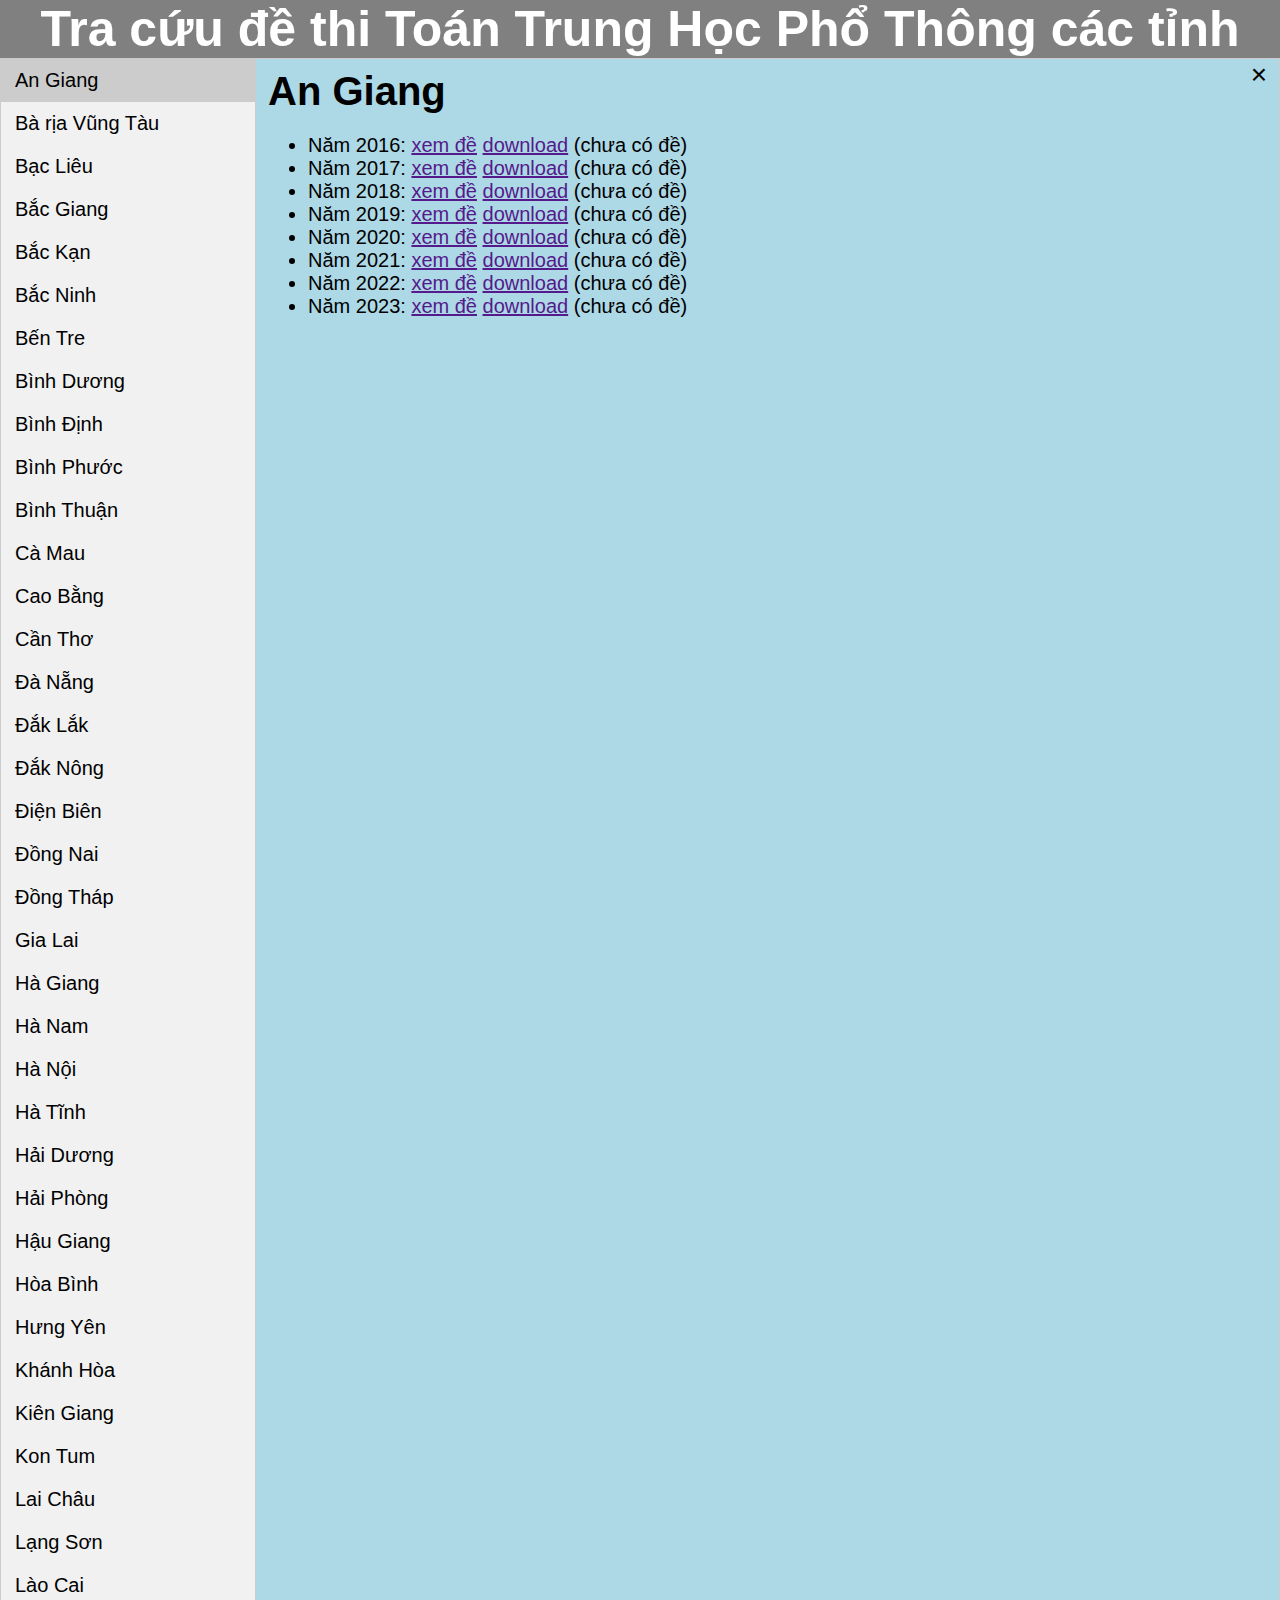
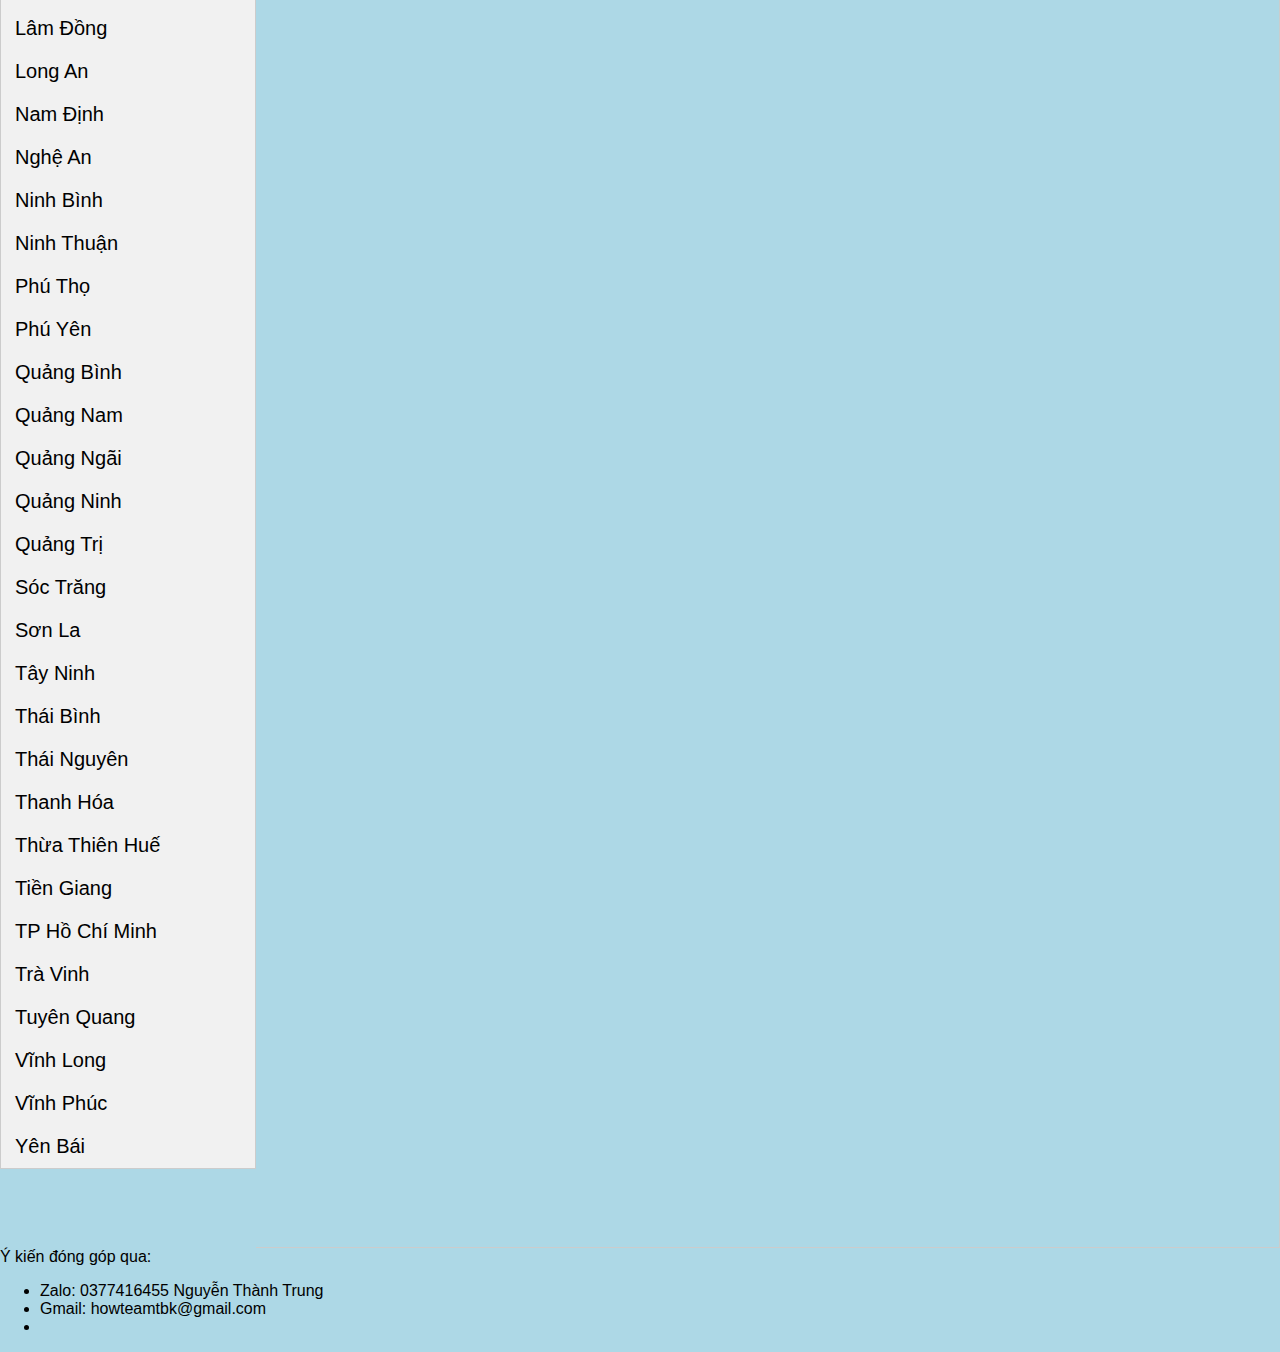
<file: index.html>
<!DOCTYPE html>
<html lang="en">
    <head>
        <meta charset="UTF-8" />
        <title>Document</title>
        <meta name="viewport" content="width=device-width, initial-scale=1.0" />
        <link rel="stylesheet" href="/base.css" />
    </head>
    <body>
        <h1>Tra cứu đề thi Toán Trung Học Phổ Thông các tỉnh</h1>
        <div id="main_tab" class="tab"></div>
        <div id="main_content">
            <div id="AG" class="tabcontent">
                <span onclick="this.parentElement.style.display='none'" class="topright">&times</span>
                <h2>An Giang</h2>
                <ul>
                    <li>Năm 2016: <a href="">xem đề</a> <a href="">download</a> (chưa có đề)</li>
                    <li>Năm 2017: <a href="">xem đề</a> <a href="">download</a> (chưa có đề)</li>
                    <li>Năm 2018: <a href="">xem đề</a> <a href="">download</a> (chưa có đề)</li>
                    <li>Năm 2019: <a href="">xem đề</a> <a href="">download</a> (chưa có đề)</li>
                    <li>Năm 2020: <a href="">xem đề</a> <a href="">download</a> (chưa có đề)</li>
                    <li>Năm 2021: <a href="">xem đề</a> <a href="">download</a> (chưa có đề)</li>
                    <li>Năm 2022: <a href="">xem đề</a> <a href="">download</a> (chưa có đề)</li>
                    <li>Năm 2023: <a href="">xem đề</a> <a href="">download</a> (chưa có đề)</li>
                </ul>
            </div>
            <div id="BV" class="tabcontent">
                <span onclick="this.parentElement.style.display='none'" class="topright">&times</span>
                <h2>Bà rịa Vũng Tàu</h2>
                <ul>
                    <li>Năm 2016: <a href="">xem đề</a> <a href="">download</a> (chưa có đề)</li>
                    <li>Năm 2017: <a href="">xem đề</a> <a href="">download</a> (chưa có đề)</li>
                    <li>Năm 2018: <a href="">xem đề</a> <a href="">download</a> (chưa có đề)</li>
                    <li>Năm 2019: <a href="">xem đề</a> <a href="">download</a> (chưa có đề)</li>
                    <li>Năm 2020: <a href="">xem đề</a> <a href="">download</a> (chưa có đề)</li>
                    <li>Năm 2021: <a href="">xem đề</a> <a href="">download</a> (chưa có đề)</li>
                    <li>Năm 2022: <a href="">xem đề</a> <a href="">download</a> (chưa có đề)</li>
                    <li>Năm 2023: <a href="">xem đề</a> <a href="">download</a> (chưa có đề)</li>
                </ul>
            </div>
            <div id="BL" class="tabcontent">
                <span onclick="this.parentElement.style.display='none'" class="topright">&times</span>
                <h2>Bạc Liêu</h2>
                <ul>
                    <li>Năm 2016: <a href="">xem đề</a> <a href="">download</a> (chưa có đề)</li>
                    <li>Năm 2017: <a href="">xem đề</a> <a href="">download</a> (chưa có đề)</li>
                    <li>Năm 2018: <a href="">xem đề</a> <a href="">download</a> (chưa có đề)</li>
                    <li>Năm 2019: <a href="">xem đề</a> <a href="">download</a> (chưa có đề)</li>
                    <li>Năm 2020: <a href="">xem đề</a> <a href="">download</a> (chưa có đề)</li>
                    <li>Năm 2021: <a href="">xem đề</a> <a href="">download</a> (chưa có đề)</li>
                    <li>Năm 2022: <a href="">xem đề</a> <a href="">download</a> (chưa có đề)</li>
                    <li>Năm 2023: <a href="">xem đề</a> <a href="">download</a> (chưa có đề)</li>
                </ul>
            </div>
            <div id="BK" class="tabcontent">
                <span onclick="this.parentElement.style.display='none'" class="topright">&times</span>
                <h2>Bắc Giang</h2>
                <ul>
                    <li>Năm 2016: <a href="">xem đề</a> <a href="">download</a> (chưa có đề)</li>
                    <li>Năm 2017: <a href="">xem đề</a> <a href="">download</a> (chưa có đề)</li>
                    <li>Năm 2018: <a href="">xem đề</a> <a href="">download</a> (chưa có đề)</li>
                    <li>Năm 2019: <a href="">xem đề</a> <a href="">download</a> (chưa có đề)</li>
                    <li>Năm 2020: <a href="">xem đề</a> <a href="">download</a> (chưa có đề)</li>
                    <li>Năm 2021: <a href="">xem đề</a> <a href="">download</a> (chưa có đề)</li>
                    <li>Năm 2022: <a href="">xem đề</a> <a href="">download</a> (chưa có đề)</li>
                    <li>Năm 2023: <a href="">xem đề</a> <a href="">download</a> (chưa có đề)</li>
                </ul>
            </div>
            <div id="BG" class="tabcontent">
                <span onclick="this.parentElement.style.display='none'" class="topright">&times</span>
                <h2>Bắc Kạn</h2>
                <ul>
                    <li>Năm 2016: <a href="">xem đề</a> <a href="">download</a> (chưa có đề)</li>
                    <li>Năm 2017: <a href="">xem đề</a> <a href="">download</a> (chưa có đề)</li>
                    <li>Năm 2018: <a href="">xem đề</a> <a href="">download</a> (chưa có đề)</li>
                    <li>Năm 2019: <a href="">xem đề</a> <a href="">download</a> (chưa có đề)</li>
                    <li>Năm 2020: <a href="">xem đề</a> <a href="">download</a> (chưa có đề)</li>
                    <li>Năm 2021: <a href="">xem đề</a> <a href="">download</a> (chưa có đề)</li>
                    <li>Năm 2022: <a href="">xem đề</a> <a href="">download</a> (chưa có đề)</li>
                    <li>Năm 2023: <a href="">xem đề</a> <a href="">download</a> (chưa có đề)</li>
                </ul>
            </div>
            <div id="BN" class="tabcontent">
                <span onclick="this.parentElement.style.display='none'" class="topright">&times</span>
                <h2>Bắc Ninh</h2>
                <ul>
                    <li>Năm 2016: <a href="">xem đề</a> <a href="">download</a> (chưa có đề)</li>
                    <li>Năm 2017: <a href="">xem đề</a> <a href="">download</a> (chưa có đề)</li>
                    <li>Năm 2018: <a href="">xem đề</a> <a href="">download</a> (chưa có đề)</li>
                    <li>Năm 2019: <a href="">xem đề</a> <a href="">download</a> (chưa có đề)</li>
                    <li>Năm 2020: <a href="">xem đề</a> <a href="">download</a> (chưa có đề)</li>
                    <li>Năm 2021: <a href="">xem đề</a> <a href="">download</a> (chưa có đề)</li>
                    <li>Năm 2022: <a href="">xem đề</a> <a href="">download</a> (chưa có đề)</li>
                    <li>Năm 2023: <a href="">xem đề</a> <a href="">download</a> (chưa có đề)</li>
                </ul>
            </div>
            <div id="BT" class="tabcontent">
                <span onclick="this.parentElement.style.display='none'" class="topright">&times</span>
                <h2>Bến Tre</h2>
                <ul>
                    <li>Năm 2016: <a href="">xem đề</a> <a href="">download</a> (chưa có đề)</li>
                    <li>Năm 2017: <a href="">xem đề</a> <a href="">download</a> (chưa có đề)</li>
                    <li>Năm 2018: <a href="">xem đề</a> <a href="">download</a> (chưa có đề)</li>
                    <li>Năm 2019: <a href="">xem đề</a> <a href="">download</a> (chưa có đề)</li>
                    <li>Năm 2020: <a href="">xem đề</a> <a href="">download</a> (chưa có đề)</li>
                    <li>Năm 2021: <a href="">xem đề</a> <a href="">download</a> (chưa có đề)</li>
                    <li>Năm 2022: <a href="">xem đề</a> <a href="">download</a> (chưa có đề)</li>
                    <li>Năm 2023: <a href="">xem đề</a> <a href="">download</a> (chưa có đề)</li>
                </ul>
            </div>
            <div id="BD" class="tabcontent">
                <span onclick="this.parentElement.style.display='none'" class="topright">&times</span>
                <h2>Bình Dương</h2>
                <ul>
                    <li>Năm 2016: <a href="">xem đề</a> <a href="">download</a> (chưa có đề)</li>
                    <li>Năm 2017: <a href="">xem đề</a> <a href="">download</a> (chưa có đề)</li>
                    <li>Năm 2018: <a href="">xem đề</a> <a href="">download</a> (chưa có đề)</li>
                    <li>Năm 2019: <a href="">xem đề</a> <a href="">download</a> (chưa có đề)</li>
                    <li>Năm 2020: <a href="">xem đề</a> <a href="">download</a> (chưa có đề)</li>
                    <li>Năm 2021: <a href="">xem đề</a> <a href="">download</a> (chưa có đề)</li>
                    <li>Năm 2022: <a href="">xem đề</a> <a href="">download</a> (chưa có đề)</li>
                    <li>Năm 2023: <a href="">xem đề</a> <a href="">download</a> (chưa có đề)</li>
                </ul>
            </div>
            <div id="BĐ" class="tabcontent">
                <span onclick="this.parentElement.style.display='none'" class="topright">&times</span>
                <h2>Bình Định</h2>
                <ul>
                    <li>Năm 2016: <a href="">xem đề</a> <a href="">download</a> (chưa có đề)</li>
                    <li>Năm 2017: <a href="">xem đề</a> <a href="">download</a> (chưa có đề)</li>
                    <li>Năm 2018: <a href="">xem đề</a> <a href="">download</a> (chưa có đề)</li>
                    <li>Năm 2019: <a href="">xem đề</a> <a href="">download</a> (chưa có đề)</li>
                    <li>Năm 2020: <a href="">xem đề</a> <a href="">download</a> (chưa có đề)</li>
                    <li>Năm 2021: <a href="">xem đề</a> <a href="">download</a> (chưa có đề)</li>
                    <li>Năm 2022: <a href="">xem đề</a> <a href="">download</a> (chưa có đề)</li>
                    <li>Năm 2023: <a href="">xem đề</a> <a href="">download</a> (chưa có đề)</li>
                </ul>
            </div>
            <div id="BP" class="tabcontent">
                <span onclick="this.parentElement.style.display='none'" class="topright">&times</span>
                <h2>Bình Phước</h2>
                <ul>
                    <li>Năm 2016: <a href="">xem đề</a> <a href="">download</a> (chưa có đề)</li>
                    <li>Năm 2017: <a href="">xem đề</a> <a href="">download</a> (chưa có đề)</li>
                    <li>Năm 2018: <a href="">xem đề</a> <a href="">download</a> (chưa có đề)</li>
                    <li>Năm 2019: <a href="">xem đề</a> <a href="">download</a> (chưa có đề)</li>
                    <li>Năm 2020: <a href="">xem đề</a> <a href="">download</a> (chưa có đề)</li>
                    <li>Năm 2021: <a href="">xem đề</a> <a href="">download</a> (chưa có đề)</li>
                    <li>Năm 2022: <a href="">xem đề</a> <a href="">download</a> (chưa có đề)</li>
                    <li>Năm 2023: <a href="">xem đề</a> <a href="">download</a> (chưa có đề)</li>
                </ul>
            </div>
            <div id="BTh" class="tabcontent">
                <span onclick="this.parentElement.style.display='none'" class="topright">&times</span>
                <h2>Bình Thuận</h2>
                <ul>
                    <li>Năm 2016: <a href="">xem đề</a> <a href="">download</a> (chưa có đề)</li>
                    <li>Năm 2017: <a href="">xem đề</a> <a href="">download</a> (chưa có đề)</li>
                    <li>Năm 2018: <a href="">xem đề</a> <a href="">download</a> (chưa có đề)</li>
                    <li>Năm 2019: <a href="">xem đề</a> <a href="">download</a> (chưa có đề)</li>
                    <li>Năm 2020: <a href="">xem đề</a> <a href="">download</a> (chưa có đề)</li>
                    <li>Năm 2021: <a href="">xem đề</a> <a href="">download</a> (chưa có đề)</li>
                    <li>Năm 2022: <a href="">xem đề</a> <a href="">download</a> (chưa có đề)</li>
                    <li>Năm 2023: <a href="">xem đề</a> <a href="">download</a> (chưa có đề)</li>
                </ul>
            </div>
            <div id="CM" class="tabcontent">
                <span onclick="this.parentElement.style.display='none'" class="topright">&times</span>
                <h2>Cà Mau</h2>
                <ul>
                    <li>Năm 2016: <a href="">xem đề</a> <a href="">download</a> (chưa có đề)</li>
                    <li>Năm 2017: <a href="">xem đề</a> <a href="">download</a> (chưa có đề)</li>
                    <li>Năm 2018: <a href="">xem đề</a> <a href="">download</a> (chưa có đề)</li>
                    <li>Năm 2019: <a href="">xem đề</a> <a href="">download</a> (chưa có đề)</li>
                    <li>Năm 2020: <a href="">xem đề</a> <a href="">download</a> (chưa có đề)</li>
                    <li>Năm 2021: <a href="">xem đề</a> <a href="">download</a> (chưa có đề)</li>
                    <li>Năm 2022: <a href="">xem đề</a> <a href="">download</a> (chưa có đề)</li>
                    <li>Năm 2023: <a href="">xem đề</a> <a href="">download</a> (chưa có đề)</li>
                </ul>
            </div>
            <div id="CB" class="tabcontent">
                <span onclick="this.parentElement.style.display='none'" class="topright">&times</span>
                <h2>Cao Bằng</h2>
                <ul>
                    <li>Năm 2016: <a href="">xem đề</a> <a href="">download</a> (chưa có đề)</li>
                    <li>Năm 2017: <a href="">xem đề</a> <a href="">download</a> (chưa có đề)</li>
                    <li>Năm 2018: <a href="">xem đề</a> <a href="">download</a> (chưa có đề)</li>
                    <li>Năm 2019: <a href="">xem đề</a> <a href="">download</a> (chưa có đề)</li>
                    <li>Năm 2020: <a href="">xem đề</a> <a href="">download</a> (chưa có đề)</li>
                    <li>Năm 2021: <a href="">xem đề</a> <a href="">download</a> (chưa có đề)</li>
                    <li>Năm 2022: <a href="">xem đề</a> <a href="">download</a> (chưa có đề)</li>
                    <li>Năm 2023: <a href="">xem đề</a> <a href="">download</a> (chưa có đề)</li>
                </ul>
            </div>
            <div id="CT" class="tabcontent">
                <span onclick="this.parentElement.style.display='none'" class="topright">&times</span>
                <h2>Cần Thơ</h2>
                <ul>
                    <li>Năm 2016: <a href="">xem đề</a> <a href="">download</a> (chưa có đề)</li>
                    <li>Năm 2017: <a href="">xem đề</a> <a href="">download</a> (chưa có đề)</li>
                    <li>Năm 2018: <a href="">xem đề</a> <a href="">download</a> (chưa có đề)</li>
                    <li>Năm 2019: <a href="">xem đề</a> <a href="">download</a> (chưa có đề)</li>
                    <li>Năm 2020: <a href="">xem đề</a> <a href="">download</a> (chưa có đề)</li>
                    <li>Năm 2021: <a href="">xem đề</a> <a href="">download</a> (chưa có đề)</li>
                    <li>Năm 2022: <a href="">xem đề</a> <a href="">download</a> (chưa có đề)</li>
                    <li>Năm 2023: <a href="">xem đề</a> <a href="">download</a> (chưa có đề)</li>
                </ul>
            </div>
            <div id="ĐNa" class="tabcontent">
                <span onclick="this.parentElement.style.display='none'" class="topright">&times</span>
                <h2>Đà Nẵng</h2>
                <ul>
                    <li>Năm 2016: <a href="">xem đề</a> <a href="">download</a> (chưa có đề)</li>
                    <li>Năm 2017: <a href="">xem đề</a> <a href="">download</a> (chưa có đề)</li>
                    <li>Năm 2018: <a href="">xem đề</a> <a href="">download</a> (chưa có đề)</li>
                    <li>Năm 2019: <a href="">xem đề</a> <a href="">download</a> (chưa có đề)</li>
                    <li>Năm 2020: <a href="">xem đề</a> <a href="">download</a> (chưa có đề)</li>
                    <li>Năm 2021: <a href="">xem đề</a> <a href="">download</a> (chưa có đề)</li>
                    <li>Năm 2022: <a href="">xem đề</a> <a href="">download</a> (chưa có đề)</li>
                    <li>Năm 2023: <a href="">xem đề</a> <a href="">download</a> (chưa có đề)</li>
                </ul>
            </div>
            <div id="ĐL" class="tabcontent">
                <span onclick="this.parentElement.style.display='none'" class="topright">&times</span>
                <h2>Đắk Lắk</h2>
                <ul>
                    <li>Năm 2016: <a href="">xem đề</a> <a href="">download</a> (chưa có đề)</li>
                    <li>Năm 2017: <a href="">xem đề</a> <a href="">download</a> (chưa có đề)</li>
                    <li>Năm 2018: <a href="">xem đề</a> <a href="">download</a> (chưa có đề)</li>
                    <li>Năm 2019: <a href="">xem đề</a> <a href="">download</a> (chưa có đề)</li>
                    <li>Năm 2020: <a href="">xem đề</a> <a href="">download</a> (chưa có đề)</li>
                    <li>Năm 2021: <a href="">xem đề</a> <a href="">download</a> (chưa có đề)</li>
                    <li>Năm 2022: <a href="">xem đề</a> <a href="">download</a> (chưa có đề)</li>
                    <li>Năm 2023: <a href="">xem đề</a> <a href="">download</a> (chưa có đề)</li>
                </ul>
            </div>
            <div id="ĐNo" class="tabcontent">
                <span onclick="this.parentElement.style.display='none'" class="topright">&times</span>
                <h2>Đắk Nông</h2>
                <ul>
                    <li>Năm 2016: <a href="">xem đề</a> <a href="">download</a> (chưa có đề)</li>
                    <li>Năm 2017: <a href="">xem đề</a> <a href="">download</a> (chưa có đề)</li>
                    <li>Năm 2018: <a href="">xem đề</a> <a href="">download</a> (chưa có đề)</li>
                    <li>Năm 2019: <a href="">xem đề</a> <a href="">download</a> (chưa có đề)</li>
                    <li>Năm 2020: <a href="">xem đề</a> <a href="">download</a> (chưa có đề)</li>
                    <li>Năm 2021: <a href="">xem đề</a> <a href="">download</a> (chưa có đề)</li>
                    <li>Năm 2022: <a href="">xem đề</a> <a href="">download</a> (chưa có đề)</li>
                    <li>Năm 2023: <a href="">xem đề</a> <a href="">download</a> (chưa có đề)</li>
                </ul>
            </div>
            <div id="ĐB" class="tabcontent">
                <span onclick="this.parentElement.style.display='none'" class="topright">&times</span>
                <h2>Điện Biên</h2>
                <ul>
                    <li>Năm 2016: <a href="">xem đề</a> <a href="">download</a> (chưa có đề)</li>
                    <li>Năm 2017: <a href="">xem đề</a> <a href="">download</a> (chưa có đề)</li>
                    <li>Năm 2018: <a href="">xem đề</a> <a href="">download</a> (chưa có đề)</li>
                    <li>Năm 2019: <a href="">xem đề</a> <a href="">download</a> (chưa có đề)</li>
                    <li>Năm 2020: <a href="">xem đề</a> <a href="">download</a> (chưa có đề)</li>
                    <li>Năm 2021: <a href="">xem đề</a> <a href="">download</a> (chưa có đề)</li>
                    <li>Năm 2022: <a href="">xem đề</a> <a href="">download</a> (chưa có đề)</li>
                    <li>Năm 2023: <a href="">xem đề</a> <a href="">download</a> (chưa có đề)</li>
                </ul>
            </div>
            <div id="ĐN" class="tabcontent">
                <span onclick="this.parentElement.style.display='none'" class="topright">&times</span>
                <h2>Đồng Nai</h2>
                <ul>
                    <li>Năm 2016: <a href="">xem đề</a> <a href="">download</a> (chưa có đề)</li>
                    <li>Năm 2017: <a href="">xem đề</a> <a href="">download</a> (chưa có đề)</li>
                    <li>Năm 2018: <a href="">xem đề</a> <a href="">download</a> (chưa có đề)</li>
                    <li>Năm 2019: <a href="">xem đề</a> <a href="">download</a> (chưa có đề)</li>
                    <li>Năm 2020: <a href="">xem đề</a> <a href="">download</a> (chưa có đề)</li>
                    <li>Năm 2021: <a href="">xem đề</a> <a href="">download</a> (chưa có đề)</li>
                    <li>Năm 2022: <a href="">xem đề</a> <a href="">download</a> (chưa có đề)</li>
                    <li>Năm 2023: <a href="">xem đề</a> <a href="">download</a> (chưa có đề)</li>
                </ul>
            </div>
            <div id="ĐT" class="tabcontent">
                <span onclick="this.parentElement.style.display='none'" class="topright">&times</span>
                <h2>Đồng Tháp</h2>
                <ul>
                    <li>Năm 2016: <a href="">xem đề</a> <a href="">download</a> (chưa có đề)</li>
                    <li>Năm 2017: <a href="">xem đề</a> <a href="">download</a> (chưa có đề)</li>
                    <li>Năm 2018: <a href="">xem đề</a> <a href="">download</a> (chưa có đề)</li>
                    <li>Năm 2019: <a href="">xem đề</a> <a href="">download</a> (chưa có đề)</li>
                    <li>Năm 2020: <a href="">xem đề</a> <a href="">download</a> (chưa có đề)</li>
                    <li>Năm 2021: <a href="">xem đề</a> <a href="">download</a> (chưa có đề)</li>
                    <li>Năm 2022: <a href="">xem đề</a> <a href="">download</a> (chưa có đề)</li>
                    <li>Năm 2023: <a href="">xem đề</a> <a href="">download</a> (chưa có đề)</li>
                </ul>
            </div>
            <div id="GL" class="tabcontent">
                <span onclick="this.parentElement.style.display='none'" class="topright">&times</span>
                <h2>Gia Lai</h2>
                <ul>
                    <li>Năm 2016: <a href="">xem đề</a> <a href="">download</a> (chưa có đề)</li>
                    <li>Năm 2017: <a href="">xem đề</a> <a href="">download</a> (chưa có đề)</li>
                    <li>Năm 2018: <a href="">xem đề</a> <a href="">download</a> (chưa có đề)</li>
                    <li>Năm 2019: <a href="">xem đề</a> <a href="">download</a> (chưa có đề)</li>
                    <li>Năm 2020: <a href="">xem đề</a> <a href="">download</a> (chưa có đề)</li>
                    <li>Năm 2021: <a href="">xem đề</a> <a href="">download</a> (chưa có đề)</li>
                    <li>Năm 2022: <a href="">xem đề</a> <a href="">download</a> (chưa có đề)</li>
                    <li>Năm 2023: <a href="">xem đề</a> <a href="">download</a> (chưa có đề)</li>
                </ul>
            </div>
            <div id="HG" class="tabcontent">
                <span onclick="this.parentElement.style.display='none'" class="topright">&times</span>
                <h2>Hà Giang</h2>
                <ul>
                    <li>Năm 2016: <a href="">xem đề</a> <a href="">download</a> (chưa có đề)</li>
                    <li>Năm 2017: <a href="">xem đề</a> <a href="">download</a> (chưa có đề)</li>
                    <li>Năm 2018: <a href="">xem đề</a> <a href="">download</a> (chưa có đề)</li>
                    <li>Năm 2019: <a href="">xem đề</a> <a href="">download</a> (chưa có đề)</li>
                    <li>Năm 2020: <a href="">xem đề</a> <a href="">download</a> (chưa có đề)</li>
                    <li>Năm 2021: <a href="">xem đề</a> <a href="">download</a> (chưa có đề)</li>
                    <li>Năm 2022: <a href="">xem đề</a> <a href="">download</a> (chưa có đề)</li>
                    <li>Năm 2023: <a href="">xem đề</a> <a href="">download</a> (chưa có đề)</li>
                </ul>
            </div>
            <div id="HNa" class="tabcontent">
                <span onclick="this.parentElement.style.display='none'" class="topright">&times</span>
                <h2>Hà Nam</h2>
                <ul>
                    <li>Năm 2016: <a href="">xem đề</a> <a href="">download</a> (chưa có đề)</li>
                    <li>Năm 2017: <a href="">xem đề</a> <a href="">download</a> (chưa có đề)</li>
                    <li>Năm 2018: <a href="">xem đề</a> <a href="">download</a> (chưa có đề)</li>
                    <li>Năm 2019: <a href="">xem đề</a> <a href="">download</a> (chưa có đề)</li>
                    <li>Năm 2020: <a href="">xem đề</a> <a href="">download</a> (chưa có đề)</li>
                    <li>Năm 2021: <a href="">xem đề</a> <a href="">download</a> (chưa có đề)</li>
                    <li>Năm 2022: <a href="">xem đề</a> <a href="">download</a> (chưa có đề)</li>
                    <li>Năm 2023: <a href="">xem đề</a> <a href="">download</a> (chưa có đề)</li>
                </ul>
            </div>
            <div id="HN" class="tabcontent">
                <span onclick="this.parentElement.style.display='none'" class="topright">&times</span>
                <h2>Hà Nội</h2>
                <ul>
                    <li>Năm 2016: <a href="">xem đề</a> <a href="">download</a> (chưa có đề)</li>
                    <li>Năm 2017: <a href="">xem đề</a> <a href="">download</a> (chưa có đề)</li>
                    <li>Năm 2018: <a href="">xem đề</a> <a href="">download</a> (chưa có đề)</li>
                    <li>Năm 2019: <a href="">xem đề</a> <a href="">download</a> (chưa có đề)</li>
                    <li>Năm 2020: <a href="">xem đề</a> <a href="">download</a> (chưa có đề)</li>
                    <li>Năm 2021: <a href="">xem đề</a> <a href="">download</a> (chưa có đề)</li>
                    <li>Năm 2022: <a href="">xem đề</a> <a href="">download</a> (chưa có đề)</li>
                    <li>Năm 2023: <a href="">xem đề</a> <a href="">download</a> (chưa có đề)</li>
                </ul>
            </div>
            <div id="HT" class="tabcontent">
                <span onclick="this.parentElement.style.display='none'" class="topright">&times</span>
                <h2>Hà Tĩnh</h2>
                <ul>
                    <li>Năm 2016: <a href="">xem đề</a> <a href="">download</a> (chưa có đề)</li>
                    <li>Năm 2017: <a href="">xem đề</a> <a href="">download</a> (chưa có đề)</li>
                    <li>Năm 2018: <a href="">xem đề</a> <a href="">download</a> (chưa có đề)</li>
                    <li>Năm 2019: <a href="">xem đề</a> <a href="">download</a> (chưa có đề)</li>
                    <li>Năm 2020: <a href="">xem đề</a> <a href="">download</a> (chưa có đề)</li>
                    <li>Năm 2021: <a href="">xem đề</a> <a href="">download</a> (chưa có đề)</li>
                    <li>Năm 2022: <a href="">xem đề</a> <a href="">download</a> (chưa có đề)</li>
                    <li>Năm 2023: <a href="">xem đề</a> <a href="">download</a> (chưa có đề)</li>
                </ul>
            </div>
            <div id="HD" class="tabcontent">
                <span onclick="this.parentElement.style.display='none'" class="topright">&times</span>
                <h2>Hải Dương</h2>
                <ul>
                    <li>Năm 2016: <a href="">xem đề</a> <a href="">download</a> (chưa có đề)</li>
                    <li>Năm 2017: <a href="">xem đề</a> <a href="">download</a> (chưa có đề)</li>
                    <li>Năm 2018: <a href="">xem đề</a> <a href="">download</a> (chưa có đề)</li>
                    <li>Năm 2019: <a href="">xem đề</a> <a href="">download</a> (chưa có đề)</li>
                    <li>Năm 2020: <a href="">xem đề</a> <a href="">download</a> (chưa có đề)</li>
                    <li>Năm 2021: <a href="">xem đề</a> <a href="">download</a> (chưa có đề)</li>
                    <li>Năm 2022: <a href="">xem đề</a> <a href="">download</a> (chưa có đề)</li>
                    <li>Năm 2023: <a href="">xem đề</a> <a href="">download</a> (chưa có đề)</li>
                </ul>
            </div>
            <div id="HP" class="tabcontent">
                <span onclick="this.parentElement.style.display='none'" class="topright">&times</span>
                <h2>Hải Phòng</h2>
                <ul>
                    <li>Năm 2016: <a href="">xem đề</a> <a href="">download</a> (chưa có đề)</li>
                    <li>Năm 2017: <a href="">xem đề</a> <a href="">download</a> (chưa có đề)</li>
                    <li>Năm 2018: <a href="">xem đề</a> <a href="">download</a> (chưa có đề)</li>
                    <li>Năm 2019: <a href="">xem đề</a> <a href="">download</a> (chưa có đề)</li>
                    <li>Năm 2020: <a href="">xem đề</a> <a href="">download</a> (chưa có đề)</li>
                    <li>Năm 2021: <a href="">xem đề</a> <a href="">download</a> (chưa có đề)</li>
                    <li>Năm 2022: <a href="">xem đề</a> <a href="">download</a> (chưa có đề)</li>
                    <li>Năm 2023: <a href="">xem đề</a> <a href="">download</a> (chưa có đề)</li>
                </ul>
            </div>
            <div id="HGi" class="tabcontent">
                <span onclick="this.parentElement.style.display='none'" class="topright">&times</span>
                <h2>Hậu Giang</h2>
                <ul>
                    <li>Năm 2016: <a href="">xem đề</a> <a href="">download</a> (chưa có đề)</li>
                    <li>Năm 2017: <a href="">xem đề</a> <a href="">download</a> (chưa có đề)</li>
                    <li>Năm 2018: <a href="">xem đề</a> <a href="">download</a> (chưa có đề)</li>
                    <li>Năm 2019: <a href="">xem đề</a> <a href="">download</a> (chưa có đề)</li>
                    <li>Năm 2020: <a href="">xem đề</a> <a href="">download</a> (chưa có đề)</li>
                    <li>Năm 2021: <a href="">xem đề</a> <a href="">download</a> (chưa có đề)</li>
                    <li>Năm 2022: <a href="">xem đề</a> <a href="">download</a> (chưa có đề)</li>
                    <li>Năm 2023: <a href="">xem đề</a> <a href="">download</a> (chưa có đề)</li>
                </ul>
            </div>
            <div id="HB" class="tabcontent">
                <span onclick="this.parentElement.style.display='none'" class="topright">&times</span>
                <h2>Hòa Bình</h2>
                <ul>
                    <li>Năm 2016: <a href="">xem đề</a> <a href="">download</a> (chưa có đề)</li>
                    <li>Năm 2017: <a href="">xem đề</a> <a href="">download</a> (chưa có đề)</li>
                    <li>Năm 2018: <a href="">xem đề</a> <a href="">download</a> (chưa có đề)</li>
                    <li>Năm 2019: <a href="">xem đề</a> <a href="">download</a> (chưa có đề)</li>
                    <li>Năm 2020: <a href="">xem đề</a> <a href="">download</a> (chưa có đề)</li>
                    <li>Năm 2021: <a href="">xem đề</a> <a href="">download</a> (chưa có đề)</li>
                    <li>Năm 2022: <a href="">xem đề</a> <a href="">download</a> (chưa có đề)</li>
                    <li>Năm 2023: <a href="">xem đề</a> <a href="">download</a> (chưa có đề)</li>
                </ul>
            </div>
            <div id="SG" class="tabcontent">
                <span onclick="this.parentElement.style.display='none'" class="topright">&times</span>
                <h2>Hưng Yên</h2>
                <ul>
                    <li>Năm 2016: <a href="">xem đề</a> <a href="">download</a> (chưa có đề)</li>
                    <li>Năm 2017: <a href="">xem đề</a> <a href="">download</a> (chưa có đề)</li>
                    <li>Năm 2018: <a href="">xem đề</a> <a href="">download</a> (chưa có đề)</li>
                    <li>Năm 2019: <a href="">xem đề</a> <a href="">download</a> (chưa có đề)</li>
                    <li>Năm 2020: <a href="">xem đề</a> <a href="">download</a> (chưa có đề)</li>
                    <li>Năm 2021: <a href="">xem đề</a> <a href="">download</a> (chưa có đề)</li>
                    <li>Năm 2022: <a href="">xem đề</a> <a href="">download</a> (chưa có đề)</li>
                    <li>Năm 2023: <a href="">xem đề</a> <a href="">download</a> (chưa có đề)</li>
                </ul>
            </div>
            <div id="HY" class="tabcontent">
                <span onclick="this.parentElement.style.display='none'" class="topright">&times</span>
                <h2>Khánh Hòa</h2>
                <ul>
                    <li>Năm 2016: <a href="">xem đề</a> <a href="">download</a> (chưa có đề)</li>
                    <li>Năm 2017: <a href="">xem đề</a> <a href="">download</a> (chưa có đề)</li>
                    <li>Năm 2018: <a href="">xem đề</a> <a href="">download</a> (chưa có đề)</li>
                    <li>Năm 2019: <a href="">xem đề</a> <a href="">download</a> (chưa có đề)</li>
                    <li>Năm 2020: <a href="">xem đề</a> <a href="">download</a> (chưa có đề)</li>
                    <li>Năm 2021: <a href="">xem đề</a> <a href="">download</a> (chưa có đề)</li>
                    <li>Năm 2022: <a href="">xem đề</a> <a href="">download</a> (chưa có đề)</li>
                    <li>Năm 2023: <a href="">xem đề</a> <a href="">download</a> (chưa có đề)</li>
                </ul>
            </div>
            <div id="KH" class="tabcontent">
                <span onclick="this.parentElement.style.display='none'" class="topright">&times</span>
                <h2>Kiên Giang</h2>
                <ul>
                    <li>Năm 2016: <a href="">xem đề</a> <a href="">download</a> (chưa có đề)</li>
                    <li>Năm 2017: <a href="">xem đề</a> <a href="">download</a> (chưa có đề)</li>
                    <li>Năm 2018: <a href="">xem đề</a> <a href="">download</a> (chưa có đề)</li>
                    <li>Năm 2019: <a href="">xem đề</a> <a href="">download</a> (chưa có đề)</li>
                    <li>Năm 2020: <a href="">xem đề</a> <a href="">download</a> (chưa có đề)</li>
                    <li>Năm 2021: <a href="">xem đề</a> <a href="">download</a> (chưa có đề)</li>
                    <li>Năm 2022: <a href="">xem đề</a> <a href="">download</a> (chưa có đề)</li>
                    <li>Năm 2023: <a href="">xem đề</a> <a href="">download</a> (chưa có đề)</li>
                </ul>
            </div>
            <div id="KG" class="tabcontent">
                <span onclick="this.parentElement.style.display='none'" class="topright">&times</span>
                <h2>Kon Tum</h2>
                <ul>
                    <li>Năm 2016: <a href="">xem đề</a> <a href="">download</a> (chưa có đề)</li>
                    <li>Năm 2017: <a href="">xem đề</a> <a href="">download</a> (chưa có đề)</li>
                    <li>Năm 2018: <a href="">xem đề</a> <a href="">download</a> (chưa có đề)</li>
                    <li>Năm 2019: <a href="">xem đề</a> <a href="">download</a> (chưa có đề)</li>
                    <li>Năm 2020: <a href="">xem đề</a> <a href="">download</a> (chưa có đề)</li>
                    <li>Năm 2021: <a href="">xem đề</a> <a href="">download</a> (chưa có đề)</li>
                    <li>Năm 2022: <a href="">xem đề</a> <a href="">download</a> (chưa có đề)</li>
                    <li>Năm 2023: <a href="">xem đề</a> <a href="">download</a> (chưa có đề)</li>
                </ul>
            </div>
            <div id="KT" class="tabcontent">
                <span onclick="this.parentElement.style.display='none'" class="topright">&times</span>
                <h2>Lai Châu</h2>
                <ul>
                    <li>Năm 2016: <a href="">xem đề</a> <a href="">download</a> (chưa có đề)</li>
                    <li>Năm 2017: <a href="">xem đề</a> <a href="">download</a> (chưa có đề)</li>
                    <li>Năm 2018: <a href="">xem đề</a> <a href="">download</a> (chưa có đề)</li>
                    <li>Năm 2019: <a href="">xem đề</a> <a href="">download</a> (chưa có đề)</li>
                    <li>Năm 2020: <a href="">xem đề</a> <a href="">download</a> (chưa có đề)</li>
                    <li>Năm 2021: <a href="">xem đề</a> <a href="">download</a> (chưa có đề)</li>
                    <li>Năm 2022: <a href="">xem đề</a> <a href="">download</a> (chưa có đề)</li>
                    <li>Năm 2023: <a href="">xem đề</a> <a href="">download</a> (chưa có đề)</li>
                </ul>
            </div>
            <div id="LC" class="tabcontent">
                <span onclick="this.parentElement.style.display='none'" class="topright">&times</span>
                <h2>Lạng Sơn</h2>
                <ul>
                    <li>Năm 2016: <a href="">xem đề</a> <a href="">download</a> (chưa có đề)</li>
                    <li>Năm 2017: <a href="">xem đề</a> <a href="">download</a> (chưa có đề)</li>
                    <li>Năm 2018: <a href="">xem đề</a> <a href="">download</a> (chưa có đề)</li>
                    <li>Năm 2019: <a href="">xem đề</a> <a href="">download</a> (chưa có đề)</li>
                    <li>Năm 2020: <a href="">xem đề</a> <a href="">download</a> (chưa có đề)</li>
                    <li>Năm 2021: <a href="">xem đề</a> <a href="">download</a> (chưa có đề)</li>
                    <li>Năm 2022: <a href="">xem đề</a> <a href="">download</a> (chưa có đề)</li>
                    <li>Năm 2023: <a href="">xem đề</a> <a href="">download</a> (chưa có đề)</li>
                </ul>
            </div>
            <div id="LS" class="tabcontent">
                <span onclick="this.parentElement.style.display='none'" class="topright">&times</span>
                <h2>Lào Cai</h2>
                <ul>
                    <li>Năm 2016: <a href="">xem đề</a> <a href="">download</a> (chưa có đề)</li>
                    <li>Năm 2017: <a href="">xem đề</a> <a href="">download</a> (chưa có đề)</li>
                    <li>Năm 2018: <a href="">xem đề</a> <a href="">download</a> (chưa có đề)</li>
                    <li>Năm 2019: <a href="">xem đề</a> <a href="">download</a> (chưa có đề)</li>
                    <li>Năm 2020: <a href="">xem đề</a> <a href="">download</a> (chưa có đề)</li>
                    <li>Năm 2021: <a href="">xem đề</a> <a href="">download</a> (chưa có đề)</li>
                    <li>Năm 2022: <a href="">xem đề</a> <a href="">download</a> (chưa có đề)</li>
                    <li>Năm 2023: <a href="">xem đề</a> <a href="">download</a> (chưa có đề)</li>
                </ul>
            </div>
            <div id="LCa" class="tabcontent">
                <span onclick="this.parentElement.style.display='none'" class="topright">&times</span>
                <h2>Lâm Đồng</h2>
                <ul>
                    <li>Năm 2016: <a href="">xem đề</a> <a href="">download</a> (chưa có đề)</li>
                    <li>Năm 2017: <a href="">xem đề</a> <a href="">download</a> (chưa có đề)</li>
                    <li>Năm 2018: <a href="">xem đề</a> <a href="">download</a> (chưa có đề)</li>
                    <li>Năm 2019: <a href="">xem đề</a> <a href="">download</a> (chưa có đề)</li>
                    <li>Năm 2020: <a href="">xem đề</a> <a href="">download</a> (chưa có đề)</li>
                    <li>Năm 2021: <a href="">xem đề</a> <a href="">download</a> (chưa có đề)</li>
                    <li>Năm 2022: <a href="">xem đề</a> <a href="">download</a> (chưa có đề)</li>
                    <li>Năm 2023: <a href="">xem đề</a> <a href="">download</a> (chưa có đề)</li>
                </ul>
            </div>
            <div id="LĐ" class="tabcontent">
                <span onclick="this.parentElement.style.display='none'" class="topright">&times</span>
                <h2>Long An</h2>
                <ul>
                    <li>Năm 2016: <a href="">xem đề</a> <a href="">download</a> (chưa có đề)</li>
                    <li>Năm 2017: <a href="">xem đề</a> <a href="">download</a> (chưa có đề)</li>
                    <li>Năm 2018: <a href="">xem đề</a> <a href="">download</a> (chưa có đề)</li>
                    <li>Năm 2019: <a href="">xem đề</a> <a href="">download</a> (chưa có đề)</li>
                    <li>Năm 2020: <a href="">xem đề</a> <a href="">download</a> (chưa có đề)</li>
                    <li>Năm 2021: <a href="">xem đề</a> <a href="">download</a> (chưa có đề)</li>
                    <li>Năm 2022: <a href="">xem đề</a> <a href="">download</a> (chưa có đề)</li>
                    <li>Năm 2023: <a href="">xem đề</a> <a href="">download</a> (chưa có đề)</li>
                </ul>
            </div>
            <div id="LA" class="tabcontent">
                <span onclick="this.parentElement.style.display='none'" class="topright">&times</span>
                <h2>Nam Định</h2>
                <ul>
                    <li>Năm 2016: <a href="">xem đề</a> <a href="">download</a> (chưa có đề)</li>
                    <li>Năm 2017: <a href="">xem đề</a> <a href="">download</a> (chưa có đề)</li>
                    <li>Năm 2018: <a href="">xem đề</a> <a href="">download</a> (chưa có đề)</li>
                    <li>Năm 2019: <a href="">xem đề</a> <a href="">download</a> (chưa có đề)</li>
                    <li>Năm 2020: <a href="">xem đề</a> <a href="">download</a> (chưa có đề)</li>
                    <li>Năm 2021: <a href="">xem đề</a> <a href="">download</a> (chưa có đề)</li>
                    <li>Năm 2022: <a href="">xem đề</a> <a href="">download</a> (chưa có đề)</li>
                    <li>Năm 2023: <a href="">xem đề</a> <a href="">download</a> (chưa có đề)</li>
                </ul>
            </div>
            <div id="NĐ" class="tabcontent">
                <span onclick="this.parentElement.style.display='none'" class="topright">&times</span>
                <h2>Nghệ An</h2>
                <ul>
                    <li>Năm 2016: <a href="">xem đề</a> <a href="">download</a> (chưa có đề)</li>
                    <li>Năm 2017: <a href="">xem đề</a> <a href="">download</a> (chưa có đề)</li>
                    <li>Năm 2018: <a href="">xem đề</a> <a href="">download</a> (chưa có đề)</li>
                    <li>Năm 2019: <a href="">xem đề</a> <a href="">download</a> (chưa có đề)</li>
                    <li>Năm 2020: <a href="">xem đề</a> <a href="">download</a> (chưa có đề)</li>
                    <li>Năm 2021: <a href="">xem đề</a> <a href="">download</a> (chưa có đề)</li>
                    <li>Năm 2022: <a href="">xem đề</a> <a href="">download</a> (chưa có đề)</li>
                    <li>Năm 2023: <a href="">xem đề</a> <a href="">download</a> (chưa có đề)</li>
                </ul>
            </div>
            <div id="NA" class="tabcontent">
                <span onclick="this.parentElement.style.display='none'" class="topright">&times</span>
                <h2>Ninh Bình</h2>
                <ul>
                    <li>Năm 2016: <a href="">xem đề</a> <a href="">download</a> (chưa có đề)</li>
                    <li>Năm 2017: <a href="">xem đề</a> <a href="">download</a> (chưa có đề)</li>
                    <li>Năm 2018: <a href="">xem đề</a> <a href="">download</a> (chưa có đề)</li>
                    <li>Năm 2019: <a href="">xem đề</a> <a href="">download</a> (chưa có đề)</li>
                    <li>Năm 2020: <a href="">xem đề</a> <a href="">download</a> (chưa có đề)</li>
                    <li>Năm 2021: <a href="">xem đề</a> <a href="">download</a> (chưa có đề)</li>
                    <li>Năm 2022: <a href="">xem đề</a> <a href="">download</a> (chưa có đề)</li>
                    <li>Năm 2023: <a href="">xem đề</a> <a href="">download</a> (chưa có đề)</li>
                </ul>
            </div>
            <div id="NB" class="tabcontent">
                <span onclick="this.parentElement.style.display='none'" class="topright">&times</span>
                <h2>Ninh Thuận</h2>
                <ul>
                    <li>Năm 2016: <a href="">xem đề</a> <a href="">download</a> (chưa có đề)</li>
                    <li>Năm 2017: <a href="">xem đề</a> <a href="">download</a> (chưa có đề)</li>
                    <li>Năm 2018: <a href="">xem đề</a> <a href="">download</a> (chưa có đề)</li>
                    <li>Năm 2019: <a href="">xem đề</a> <a href="">download</a> (chưa có đề)</li>
                    <li>Năm 2020: <a href="">xem đề</a> <a href="">download</a> (chưa có đề)</li>
                    <li>Năm 2021: <a href="">xem đề</a> <a href="">download</a> (chưa có đề)</li>
                    <li>Năm 2022: <a href="">xem đề</a> <a href="">download</a> (chưa có đề)</li>
                    <li>Năm 2023: <a href="">xem đề</a> <a href="">download</a> (chưa có đề)</li>
                </ul>
            </div>
            <div id="NT" class="tabcontent">
                <span onclick="this.parentElement.style.display='none'" class="topright">&times</span>
                <h2>Phú Thọ</h2>
                <ul>
                    <li>Năm 2016: <a href="">xem đề</a> <a href="">download</a> (chưa có đề)</li>
                    <li>Năm 2017: <a href="">xem đề</a> <a href="">download</a> (chưa có đề)</li>
                    <li>Năm 2018: <a href="">xem đề</a> <a href="">download</a> (chưa có đề)</li>
                    <li>Năm 2019: <a href="">xem đề</a> <a href="">download</a> (chưa có đề)</li>
                    <li>Năm 2020: <a href="">xem đề</a> <a href="">download</a> (chưa có đề)</li>
                    <li>Năm 2021: <a href="">xem đề</a> <a href="">download</a> (chưa có đề)</li>
                    <li>Năm 2022: <a href="">xem đề</a> <a href="">download</a> (chưa có đề)</li>
                    <li>Năm 2023: <a href="">xem đề</a> <a href="">download</a> (chưa có đề)</li>
                </ul>
            </div>
            <div id="PT" class="tabcontent">
                <span onclick="this.parentElement.style.display='none'" class="topright">&times</span>
                <h2>Phú Yên</h2>
                <ul>
                    <li>Năm 2016: <a href="">xem đề</a> <a href="">download</a> (chưa có đề)</li>
                    <li>Năm 2017: <a href="">xem đề</a> <a href="">download</a> (chưa có đề)</li>
                    <li>Năm 2018: <a href="">xem đề</a> <a href="">download</a> (chưa có đề)</li>
                    <li>Năm 2019: <a href="">xem đề</a> <a href="">download</a> (chưa có đề)</li>
                    <li>Năm 2020: <a href="">xem đề</a> <a href="">download</a> (chưa có đề)</li>
                    <li>Năm 2021: <a href="">xem đề</a> <a href="">download</a> (chưa có đề)</li>
                    <li>Năm 2022: <a href="">xem đề</a> <a href="">download</a> (chưa có đề)</li>
                    <li>Năm 2023: <a href="">xem đề</a> <a href="">download</a> (chưa có đề)</li>
                </ul>
            </div>
            <div id="PY" class="tabcontent">
                <span onclick="this.parentElement.style.display='none'" class="topright">&times</span>
                <h2>Quảng Bình</h2>
                <ul>
                    <li>Năm 2016: <a href="">xem đề</a> <a href="">download</a> (chưa có đề)</li>
                    <li>Năm 2017: <a href="">xem đề</a> <a href="">download</a> (chưa có đề)</li>
                    <li>Năm 2018: <a href="">xem đề</a> <a href="">download</a> (chưa có đề)</li>
                    <li>Năm 2019: <a href="">xem đề</a> <a href="">download</a> (chưa có đề)</li>
                    <li>Năm 2020: <a href="">xem đề</a> <a href="">download</a> (chưa có đề)</li>
                    <li>Năm 2021: <a href="">xem đề</a> <a href="">download</a> (chưa có đề)</li>
                    <li>Năm 2022: <a href="">xem đề</a> <a href="">download</a> (chưa có đề)</li>
                    <li>Năm 2023: <a href="">xem đề</a> <a href="">download</a> (chưa có đề)</li>
                </ul>
            </div>
            <div id="QB" class="tabcontent">
                <span onclick="this.parentElement.style.display='none'" class="topright">&times</span>
                <h2>Quảng Nam</h2>
                <ul>
                    <li>Năm 2016: <a href="">xem đề</a> <a href="">download</a> (chưa có đề)</li>
                    <li>Năm 2017: <a href="">xem đề</a> <a href="">download</a> (chưa có đề)</li>
                    <li>Năm 2018: <a href="">xem đề</a> <a href="">download</a> (chưa có đề)</li>
                    <li>Năm 2019: <a href="">xem đề</a> <a href="">download</a> (chưa có đề)</li>
                    <li>Năm 2020: <a href="">xem đề</a> <a href="">download</a> (chưa có đề)</li>
                    <li>Năm 2021: <a href="">xem đề</a> <a href="">download</a> (chưa có đề)</li>
                    <li>Năm 2022: <a href="">xem đề</a> <a href="">download</a> (chưa có đề)</li>
                    <li>Năm 2023: <a href="">xem đề</a> <a href="">download</a> (chưa có đề)</li>
                </ul>
            </div>
            <div id="QNa" class="tabcontent">
                <span onclick="this.parentElement.style.display='none'" class="topright">&times</span>
                <h2>Quảng Ngãi</h2>
                <ul>
                    <li>Năm 2016: <a href="">xem đề</a> <a href="">download</a> (chưa có đề)</li>
                    <li>Năm 2017: <a href="">xem đề</a> <a href="">download</a> (chưa có đề)</li>
                    <li>Năm 2018: <a href="">xem đề</a> <a href="">download</a> (chưa có đề)</li>
                    <li>Năm 2019: <a href="">xem đề</a> <a href="">download</a> (chưa có đề)</li>
                    <li>Năm 2020: <a href="">xem đề</a> <a href="">download</a> (chưa có đề)</li>
                    <li>Năm 2021: <a href="">xem đề</a> <a href="">download</a> (chưa có đề)</li>
                    <li>Năm 2022: <a href="">xem đề</a> <a href="">download</a> (chưa có đề)</li>
                    <li>Năm 2023: <a href="">xem đề</a> <a href="">download</a> (chưa có đề)</li>
                </ul>
            </div>
            <div id="QNg" class="tabcontent">
                <span onclick="this.parentElement.style.display='none'" class="topright">&times</span>
                <h2>Quảng Ninh</h2>
                <ul>
                    <li>Năm 2016: <a href="">xem đề</a> <a href="">download</a> (chưa có đề)</li>
                    <li>Năm 2017: <a href="">xem đề</a> <a href="">download</a> (chưa có đề)</li>
                    <li>Năm 2018: <a href="">xem đề</a> <a href="">download</a> (chưa có đề)</li>
                    <li>Năm 2019: <a href="">xem đề</a> <a href="">download</a> (chưa có đề)</li>
                    <li>Năm 2020: <a href="">xem đề</a> <a href="">download</a> (chưa có đề)</li>
                    <li>Năm 2021: <a href="">xem đề</a> <a href="">download</a> (chưa có đề)</li>
                    <li>Năm 2022: <a href="">xem đề</a> <a href="">download</a> (chưa có đề)</li>
                    <li>Năm 2023: <a href="">xem đề</a> <a href="">download</a> (chưa có đề)</li>
                </ul>
            </div>
            <div id="QN" class="tabcontent">
                <span onclick="this.parentElement.style.display='none'" class="topright">&times</span>
                <h2>Quảng Trị</h2>
                <ul>
                    <li>Năm 2016: <a href="">xem đề</a> <a href="">download</a> (chưa có đề)</li>
                    <li>Năm 2017: <a href="">xem đề</a> <a href="">download</a> (chưa có đề)</li>
                    <li>Năm 2018: <a href="">xem đề</a> <a href="">download</a> (chưa có đề)</li>
                    <li>Năm 2019: <a href="">xem đề</a> <a href="">download</a> (chưa có đề)</li>
                    <li>Năm 2020: <a href="">xem đề</a> <a href="">download</a> (chưa có đề)</li>
                    <li>Năm 2021: <a href="">xem đề</a> <a href="">download</a> (chưa có đề)</li>
                    <li>Năm 2022: <a href="">xem đề</a> <a href="">download</a> (chưa có đề)</li>
                    <li>Năm 2023: <a href="">xem đề</a> <a href="">download</a> (chưa có đề)</li>
                </ul>
            </div>
            <div id="QT" class="tabcontent">
                <span onclick="this.parentElement.style.display='none'" class="topright">&times</span>
                <h2>Sóc Trăng</h2>
                <ul>
                    <li>Năm 2016: <a href="">xem đề</a> <a href="">download</a> (chưa có đề)</li>
                    <li>Năm 2017: <a href="">xem đề</a> <a href="">download</a> (chưa có đề)</li>
                    <li>Năm 2018: <a href="">xem đề</a> <a href="">download</a> (chưa có đề)</li>
                    <li>Năm 2019: <a href="">xem đề</a> <a href="">download</a> (chưa có đề)</li>
                    <li>Năm 2020: <a href="">xem đề</a> <a href="">download</a> (chưa có đề)</li>
                    <li>Năm 2021: <a href="">xem đề</a> <a href="">download</a> (chưa có đề)</li>
                    <li>Năm 2022: <a href="">xem đề</a> <a href="">download</a> (chưa có đề)</li>
                    <li>Năm 2023: <a href="">xem đề</a> <a href="">download</a> (chưa có đề)</li>
                </ul>
            </div>
            <div id="ST" class="tabcontent">
                <span onclick="this.parentElement.style.display='none'" class="topright">&times</span>
                <h2>Sơn La</h2>
                <ul>
                    <li>Năm 2016: <a href="">xem đề</a> <a href="">download</a> (chưa có đề)</li>
                    <li>Năm 2017: <a href="">xem đề</a> <a href="">download</a> (chưa có đề)</li>
                    <li>Năm 2018: <a href="">xem đề</a> <a href="">download</a> (chưa có đề)</li>
                    <li>Năm 2019: <a href="">xem đề</a> <a href="">download</a> (chưa có đề)</li>
                    <li>Năm 2020: <a href="">xem đề</a> <a href="">download</a> (chưa có đề)</li>
                    <li>Năm 2021: <a href="">xem đề</a> <a href="">download</a> (chưa có đề)</li>
                    <li>Năm 2022: <a href="">xem đề</a> <a href="">download</a> (chưa có đề)</li>
                    <li>Năm 2023: <a href="">xem đề</a> <a href="">download</a> (chưa có đề)</li>
                </ul>
            </div>
            <div id="SL" class="tabcontent">
                <span onclick="this.parentElement.style.display='none'" class="topright">&times</span>
                <h2>Tây Ninh</h2>
                <ul>
                    <li>Năm 2016: <a href="">xem đề</a> <a href="">download</a> (chưa có đề)</li>
                    <li>Năm 2017: <a href="">xem đề</a> <a href="">download</a> (chưa có đề)</li>
                    <li>Năm 2018: <a href="">xem đề</a> <a href="">download</a> (chưa có đề)</li>
                    <li>Năm 2019: <a href="">xem đề</a> <a href="">download</a> (chưa có đề)</li>
                    <li>Năm 2020: <a href="">xem đề</a> <a href="">download</a> (chưa có đề)</li>
                    <li>Năm 2021: <a href="">xem đề</a> <a href="">download</a> (chưa có đề)</li>
                    <li>Năm 2022: <a href="">xem đề</a> <a href="">download</a> (chưa có đề)</li>
                    <li>Năm 2023: <a href="">xem đề</a> <a href="">download</a> (chưa có đề)</li>
                </ul>
            </div>
            <div id="TN" class="tabcontent">
                <span onclick="this.parentElement.style.display='none'" class="topright">&times</span>
                <h2>Thái Bình</h2>
                <ul>
                    <li>Năm 2016: <a href="">xem đề</a> <a href="">download</a> (chưa có đề)</li>
                    <li>Năm 2017: <a href="">xem đề</a> <a href="">download</a> (chưa có đề)</li>
                    <li>Năm 2018: <a href="">xem đề</a> <a href="">download</a> (chưa có đề)</li>
                    <li>Năm 2019: <a href="">xem đề</a> <a href="">download</a> (chưa có đề)</li>
                    <li>Năm 2020: <a href="">xem đề</a> <a href="">download</a> (chưa có đề)</li>
                    <li>Năm 2021: <a href="">xem đề</a> <a href="">download</a> (chưa có đề)</li>
                    <li>Năm 2022: <a href="">xem đề</a> <a href="">download</a> (chưa có đề)</li>
                    <li>Năm 2023: <a href="">xem đề</a> <a href="">download</a> (chưa có đề)</li>
                </ul>
            </div>
            <div id="TB" class="tabcontent">
                <span onclick="this.parentElement.style.display='none'" class="topright">&times</span>
                <h2>Thái Nguyên</h2>
                <ul>
                    <li>Năm 2016: <a href="">xem đề</a> <a href="">download</a> (chưa có đề)</li>
                    <li>Năm 2017: <a href="">xem đề</a> <a href="">download</a> (chưa có đề)</li>
                    <li>Năm 2018: <a href="">xem đề</a> <a href="">download</a> (chưa có đề)</li>
                    <li>Năm 2019: <a href="">xem đề</a> <a href="">download</a> (chưa có đề)</li>
                    <li>Năm 2020: <a href="">xem đề</a> <a href="">download</a> (chưa có đề)</li>
                    <li>Năm 2021: <a href="">xem đề</a> <a href="">download</a> (chưa có đề)</li>
                    <li>Năm 2022: <a href="">xem đề</a> <a href="">download</a> (chưa có đề)</li>
                    <li>Năm 2023: <a href="">xem đề</a> <a href="">download</a> (chưa có đề)</li>
                </ul>
            </div>
            <div id="TNg" class="tabcontent">
                <span onclick="this.parentElement.style.display='none'" class="topright">&times</span>
                <h2>Thanh Hóa</h2>
                <ul>
                    <li>Năm 2016: <a href="">xem đề</a> <a href="">download</a> (chưa có đề)</li>
                    <li>Năm 2017: <a href="">xem đề</a> <a href="">download</a> (chưa có đề)</li>
                    <li>Năm 2018: <a href="">xem đề</a> <a href="">download</a> (chưa có đề)</li>
                    <li>Năm 2019: <a href="">xem đề</a> <a href="">download</a> (chưa có đề)</li>
                    <li>Năm 2020: <a href="">xem đề</a> <a href="">download</a> (chưa có đề)</li>
                    <li>Năm 2021: <a href="">xem đề</a> <a href="">download</a> (chưa có đề)</li>
                    <li>Năm 2022: <a href="">xem đề</a> <a href="">download</a> (chưa có đề)</li>
                    <li>Năm 2023: <a href="">xem đề</a> <a href="">download</a> (chưa có đề)</li>
                </ul>
            </div>
            <div id="TH" class="tabcontent">
                <span onclick="this.parentElement.style.display='none'" class="topright">&times</span>
                <h2>Thừa Thiên Huế</h2>
                <ul>
                    <li>Năm 2016: <a href="">xem đề</a> <a href="">download</a> (chưa có đề)</li>
                    <li>Năm 2017: <a href="">xem đề</a> <a href="">download</a> (chưa có đề)</li>
                    <li>Năm 2018: <a href="">xem đề</a> <a href="">download</a> (chưa có đề)</li>
                    <li>Năm 2019: <a href="">xem đề</a> <a href="">download</a> (chưa có đề)</li>
                    <li>Năm 2020: <a href="">xem đề</a> <a href="">download</a> (chưa có đề)</li>
                    <li>Năm 2021: <a href="">xem đề</a> <a href="">download</a> (chưa có đề)</li>
                    <li>Năm 2022: <a href="">xem đề</a> <a href="">download</a> (chưa có đề)</li>
                    <li>Năm 2023: <a href="">xem đề</a> <a href="">download</a> (chưa có đề)</li>
                </ul>
            </div>
            <div id="TTH" class="tabcontent">
                <span onclick="this.parentElement.style.display='none'" class="topright">&times</span>
                <h2>Tiền Giang</h2>
                <ul>
                    <li>Năm 2016: <a href="">xem đề</a> <a href="">download</a> (chưa có đề)</li>
                    <li>Năm 2017: <a href="">xem đề</a> <a href="">download</a> (chưa có đề)</li>
                    <li>Năm 2018: <a href="">xem đề</a> <a href="">download</a> (chưa có đề)</li>
                    <li>Năm 2019: <a href="">xem đề</a> <a href="">download</a> (chưa có đề)</li>
                    <li>Năm 2020: <a href="">xem đề</a> <a href="">download</a> (chưa có đề)</li>
                    <li>Năm 2021: <a href="">xem đề</a> <a href="">download</a> (chưa có đề)</li>
                    <li>Năm 2022: <a href="">xem đề</a> <a href="">download</a> (chưa có đề)</li>
                    <li>Năm 2023: <a href="">xem đề</a> <a href="">download</a> (chưa có đề)</li>
                </ul>
            </div>
            <div id="TG" class="tabcontent">
                <span onclick="this.parentElement.style.display='none'" class="topright">&times</span>
                <h2>TP Hồ Chí Minh</h2>
                <ul>
                    <li>Năm 2016: <a href="">xem đề</a> <a href="">download</a> (chưa có đề)</li>
                    <li>Năm 2017: <a href="">xem đề</a> <a href="">download</a> (chưa có đề)</li>
                    <li>Năm 2018: <a href="">xem đề</a> <a href="">download</a> (chưa có đề)</li>
                    <li>Năm 2019: <a href="">xem đề</a> <a href="">download</a> (chưa có đề)</li>
                    <li>Năm 2020: <a href="">xem đề</a> <a href="">download</a> (chưa có đề)</li>
                    <li>Năm 2021: <a href="">xem đề</a> <a href="">download</a> (chưa có đề)</li>
                    <li>Năm 2022: <a href="">xem đề</a> <a href="">download</a> (chưa có đề)</li>
                    <li>Năm 2023: <a href="">xem đề</a> <a href="">download</a> (chưa có đề)</li>
                </ul>
            </div>
            <div id="TV" class="tabcontent">
                <span onclick="this.parentElement.style.display='none'" class="topright">&times</span>
                <h2>Trà Vinh</h2>
                <ul>
                    <li>Năm 2016: <a href="">xem đề</a> <a href="">download</a> (chưa có đề)</li>
                    <li>Năm 2017: <a href="">xem đề</a> <a href="">download</a> (chưa có đề)</li>
                    <li>Năm 2018: <a href="">xem đề</a> <a href="">download</a> (chưa có đề)</li>
                    <li>Năm 2019: <a href="">xem đề</a> <a href="">download</a> (chưa có đề)</li>
                    <li>Năm 2020: <a href="">xem đề</a> <a href="">download</a> (chưa có đề)</li>
                    <li>Năm 2021: <a href="">xem đề</a> <a href="">download</a> (chưa có đề)</li>
                    <li>Năm 2022: <a href="">xem đề</a> <a href="">download</a> (chưa có đề)</li>
                    <li>Năm 2023: <a href="">xem đề</a> <a href="">download</a> (chưa có đề)</li>
                </ul>
            </div>
            <div id="TQ" class="tabcontent">
                <span onclick="this.parentElement.style.display='none'" class="topright">&times</span>
                <h2>Tuyên Quang</h2>
                <ul>
                    <li>Năm 2016: <a href="">xem đề</a> <a href="">download</a> (chưa có đề)</li>
                    <li>Năm 2017: <a href="">xem đề</a> <a href="">download</a> (chưa có đề)</li>
                    <li>Năm 2018: <a href="">xem đề</a> <a href="">download</a> (chưa có đề)</li>
                    <li>Năm 2019: <a href="">xem đề</a> <a href="">download</a> (chưa có đề)</li>
                    <li>Năm 2020: <a href="">xem đề</a> <a href="">download</a> (chưa có đề)</li>
                    <li>Năm 2021: <a href="">xem đề</a> <a href="">download</a> (chưa có đề)</li>
                    <li>Năm 2022: <a href="">xem đề</a> <a href="">download</a> (chưa có đề)</li>
                    <li>Năm 2023: <a href="">xem đề</a> <a href="">download</a> (chưa có đề)</li>
                </ul>
            </div>
            <div id="VL" class="tabcontent">
                <span onclick="this.parentElement.style.display='none'" class="topright">&times</span>
                <h2>Vĩnh Long</h2>
                <ul>
                    <li>Năm 2016: <a href="">xem đề</a> <a href="">download</a> (chưa có đề)</li>
                    <li>Năm 2017: <a href="">xem đề</a> <a href="">download</a> (chưa có đề)</li>
                    <li>Năm 2018: <a href="">xem đề</a> <a href="">download</a> (chưa có đề)</li>
                    <li>Năm 2019: <a href="">xem đề</a> <a href="">download</a> (chưa có đề)</li>
                    <li>Năm 2020: <a href="">xem đề</a> <a href="">download</a> (chưa có đề)</li>
                    <li>Năm 2021: <a href="">xem đề</a> <a href="">download</a> (chưa có đề)</li>
                    <li>Năm 2022: <a href="">xem đề</a> <a href="">download</a> (chưa có đề)</li>
                    <li>Năm 2023: <a href="">xem đề</a> <a href="">download</a> (chưa có đề)</li>
                </ul>
            </div>
            <div id="VP" class="tabcontent">
                <span onclick="this.parentElement.style.display='none'" class="topright">&times</span>
                <h2>Vĩnh Phúc</h2>
                <ul>
                    <li>Năm 2016: <a href="">xem đề</a> <a href="">download</a> (chưa có đề)</li>
                    <li>Năm 2017: <a href="">xem đề</a> <a href="">download</a> (chưa có đề)</li>
                    <li>Năm 2018: <a href="">xem đề</a> <a href="">download</a> (chưa có đề)</li>
                    <li>Năm 2019: <a href="">xem đề</a> <a href="">download</a> (chưa có đề)</li>
                    <li>Năm 2020: <a href="">xem đề</a> <a href="">download</a> (chưa có đề)</li>
                    <li>Năm 2021: <a href="">xem đề</a> <a href="">download</a> (chưa có đề)</li>
                    <li>Năm 2022: <a href="">xem đề</a> <a href="">download</a> (chưa có đề)</li>
                    <li>Năm 2023: <a href="">xem đề</a> <a href="">download</a> (chưa có đề)</li>
                </ul>
            </div>
            <div id="YB" class="tabcontent">
                <span onclick="this.parentElement.style.display='none'" class="topright">&times</span>
                <h2>Yên Bái</h2>
                <ul>
                    <li>Năm 2016: <a href="">xem đề</a> <a href="">download</a> (chưa có đề)</li>
                    <li>Năm 2017: <a href="">xem đề</a> <a href="">download</a> (chưa có đề)</li>
                    <li>Năm 2018: <a href="">xem đề</a> <a href="">download</a> (chưa có đề)</li>
                    <li>Năm 2019: <a href="">xem đề</a> <a href="">download</a> (chưa có đề)</li>
                    <li>Năm 2020: <a href="">xem đề</a> <a href="">download</a> (chưa có đề)</li>
                    <li>Năm 2021: <a href="">xem đề</a> <a href="">download</a> (chưa có đề)</li>
                    <li>Năm 2022: <a href="">xem đề</a> <a href="">download</a> (chưa có đề)</li>
                    <li>Năm 2023: <a href="">xem đề</a> <a href="">download</a> (chưa có đề)</li>
                </ul>
            </div>
        </div>
        <footer id="footer"><br>
            Ý kiến đóng góp qua:
            <ul>
                <li>Zalo: 0377416455 Nguyễn Thành Trung</li>
                <li>Gmail: howteamtbk@gmail.com</li>
                <li></li>
        </ul></footer>
        <script src="/main_script.js"></script>
    </body>
</html>
</file>
<file: base.css>
* {
    box-sizing: border-box
}

body {
    background-color: lightblue;
    margin: 0px;
}

h1 {
    color: white;
    text-align: center;
    font-size: 50px;
    background-color: gray;
    margin: 0;
}
h2{
  font-size: 40px;
  margin:10px ;
  margin-left: 0px;
}

p {
    font-family: verdana;
    font-size: 20px;
}
body {font-family: Arial;}

/* Style the tab */
.tab {
  float: left;
  border: 1px solid #ccc;
  background-color: #f1f1f1;
  width: 20%;
  height: 80%;
}

/* Style the buttons inside the tab */
.tab button {
  display: block;
  background-color: inherit;
  color: black;
  padding: 10px 14px;
  width: 100%;
  border: none;
  outline: none;
  text-align: left;
  cursor: pointer;
  transition: 0.3s;
  font-size: 20px;
}
/* Change background color of buttons on hover */
.tab button:hover {
  background-color: #ddd;
}

/* Create an active/current tablink class */
.tab button.active {
  background-color: #ccc;
}

/* Style the tab content */
.tabcontent {
  float: left;
  padding: 0px 12px;
  border: 1px solid #ccc;
  width: 80%;
  height: 2790px;
  border-left: none;
  font-size: 20px;


}
/* Style the close button */
.topright {
  float: right;
  cursor: pointer;
  font-size: 28px;
}

.topright:hover {color: red;}
.tabcontent {
  animation: fadeEffect 1s; /* Fading effect takes 1 second */
}

/* Go from zero to full opacity */
@keyframes fadeEffect {
  from {opacity: 0;}
  to {opacity: 1;}
}
</file>
